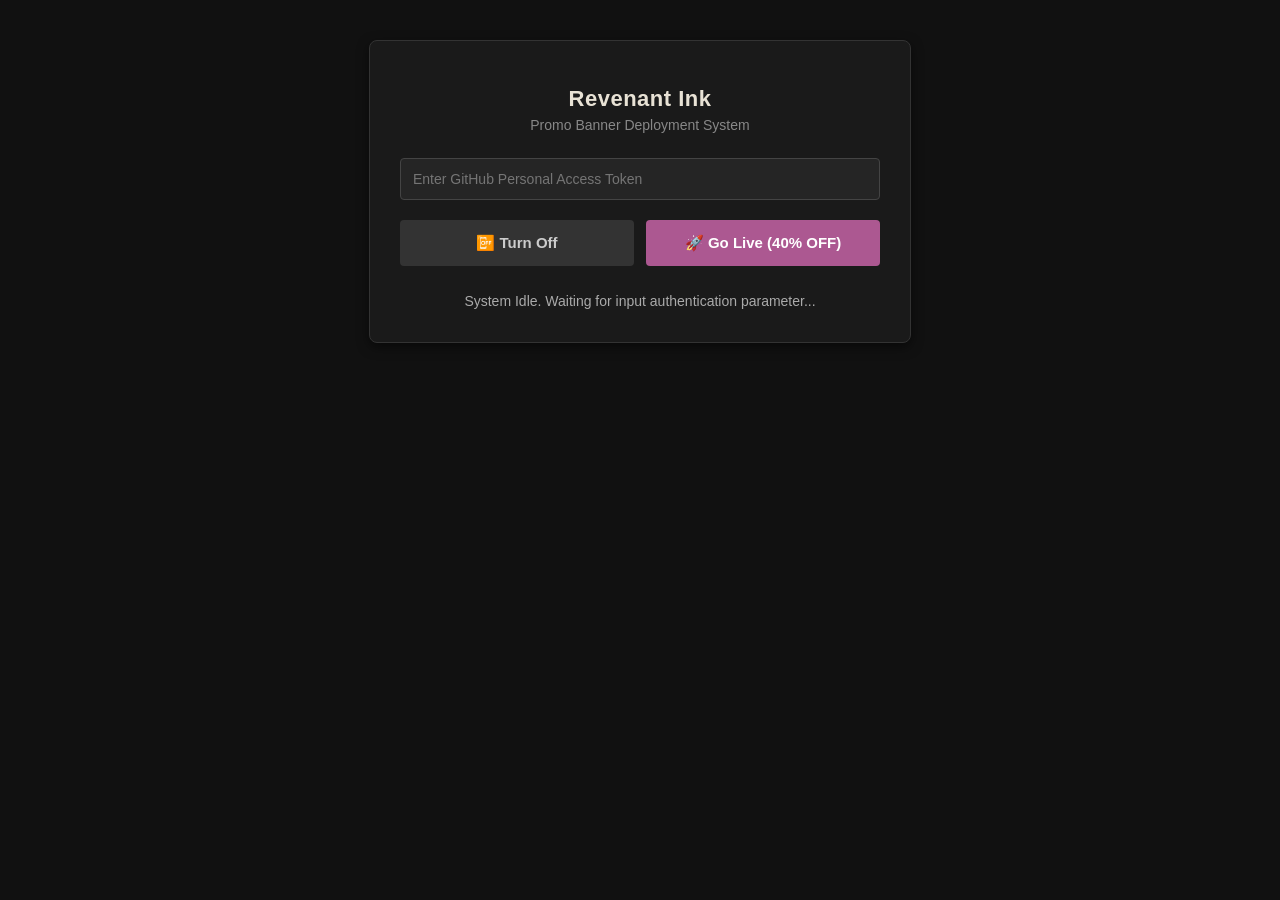
<file: admin.html>
<!DOCTYPE html>
<html lang="en">
<head>
    <meta charset="UTF-8">
    <meta name="viewport" content="width=device-width, initial-scale=1.0">
    <title>Revenant Ink | Dashboard Control Panel</title>
    <style>
        body { 
            background: #111111; 
            color: #e8e2d5; 
            font-family: -apple-system, BlinkMacSystemFont, "Segoe UI", Roboto, sans-serif; 
            padding: 40px 20px; 
            text-align: center; 
            margin: 0;
        }
        .admin-box {
            max-width: 480px;
            margin: 0 auto;
            background: #1a1a1a;
            padding: 30px;
            border-radius: 8px;
            border: 1px solid #333;
            box-shadow: 0 4px 12px rgba(0,0,0,0.5);
        }
        h1 { font-size: 22px; margin-bottom: 5px; letter-spacing: 0.5px; }
        .subtitle { color: #888; font-size: 14px; margin-bottom: 25px; }
        
        /* Global input styling */
        input { 
            padding: 12px; 
            width: 100%; 
            background: #252525; 
            border: 1px solid #444; 
            color: white; 
            margin-bottom: 20px; 
            border-radius: 4px;
            box-sizing: border-box;
            font-size: 14px;
        }
        input:focus {
            border-color: #ac5891;
            outline: none;
        }
        
        .btn-group {
            display: flex;
            gap: 12px;
        }
        button { 
            flex: 1;
            border: none; 
            padding: 14px; 
            font-size: 15px; 
            font-weight: bold; 
            cursor: pointer; 
            border-radius: 4px; 
            transition: background 0.2s ease;
        }
        .btn-primary { background: #ac5891; color: white; }
        .btn-primary:hover { background: #c26fa7; }
        .btn-secondary { background: #333; color: #ccc; }
        .btn-secondary:hover { background: #444; color: white; }
        #status-text { 
            margin-top: 25px; 
            font-size: 14px; 
            line-height: 1.5;
            color: #aaa; 
            word-break: break-all;
        }
        .debug-err {
            display: block;
            margin-top: 10px;
            padding: 10px;
            background: #2d1a1a;
            border: 1px solid #5c2727;
            border-radius: 4px;
            color: #ff9999;
            font-family: monospace;
            font-size: 12px;
            text-align: left;
        }
    </style>
</head>
<body>

    <div class="admin-box">
        <h1>Revenant Ink</h1>
        <div class="subtitle">Promo Banner Deployment System</div>

        <div>
            <input type="text" id="github-token" placeholder="Enter GitHub Personal Access Token">
        </div>

        <div class="btn-group">
            <button class="btn-secondary" onclick="togglePromotion(false)">📴 Turn Off</button>
            <button class="btn-primary" onclick="togglePromotion(true)">🚀 Go Live (40% OFF)</button>
        </div>

        <div id="status-text">System Idle. Waiting for input authentication parameter...</div>
    </div>

    <script>
        // Target Repository Information
        const OWNER = "PricklyPear-who-codes"; 
        const REPO = "testing-no-server-push";
        const FILE_PATH = "index.html"; 

        async function togglePromotion(turnOn) {
            // Force reset status interface cleanly first
            const status = document.getElementById('status-text');
            status.innerHTML = "Initializing connection sequence...";

            try {
                const tokenInput = document.getElementById('github-token');
                if (!tokenInput) {
                    throw new Error("UI element 'github-token' input field missing from page markup.");
                }

                // Strip spaces or tabs from token
                const token = tokenInput.value.replace(/\s+/g, '');

                if (!token) {
                    status.innerHTML = "<span style='color: #ff6b6b;'>❌ Access Token Missing. Paste token first.</span>";
                    return;
                }

                status.innerHTML = "<span style='color: #e5d7c3;'>Contacting GitHub Gateway Services...</span>";

                const url = `https://api.github.com/repos/${OWNER}/${REPO}/contents/${FILE_PATH}`;
                
                // Fire target file lookups
                const getResponse = await fetch(url, {
                    headers: { "Authorization": `token ${token}` }
                });

                if (!getResponse.ok) {
                    throw new Error(`GitHub Directory Check Failed (HTTP ${getResponse.status}). Verify your repository configuration string parameters.`);
                }
                
                const fileData = await getResponse.json();
                const currentSHA = fileData.sha;
                
                // Safe string parser transition conversion step
                let fileContent = atob(fileData.content);

                // Modify state metrics within object strings using target regular expressions
                if (turnOn) {
                    fileContent = fileContent.replace(/isLive:\s*(true|false)/, "isLive: true");
                } else {
                    fileContent = fileContent.replace(/isLive:\s*(true|false)/, "isLive: false");
                }

                const updatedContentBase64 = btoa(unescape(encodeURIComponent(fileContent)));

                status.innerHTML = "<span style='color: #e5d7c3;'>Processing authentication and applying file update modifications...</span>";
                
                const putResponse = await fetch(url, {
                    method: "PUT",
                    headers: {
                        "Authorization": `token ${token}`,
                        "Content-Type": "application/json"
                    },
                    body: JSON.stringify({
                        message: turnOn ? "Production Dashboard: Set Promo True" : "Production Dashboard: Set Promo False",
                        content: updatedContentBase64,
                        sha: currentSHA
                    })
                });

                if (putResponse.ok) {
                    status.innerHTML = `<span style='color: #4cd137;'>🟢 <strong>Success!</strong> GitHub repository modified successfully. Wait 60 seconds for production pipeline reload to complete.</span>`;
                } else {
                    const errPayload = await putResponse.json().catch(() => ({ message: "Unknown Write Exception" }));
                    throw new Error(`GitHub Write Aborted (HTTP ${putResponse.status}): ${errPayload.message}`);
                }

            } catch (err) {
                // Global Error Tracker Capture
                status.innerHTML = `
                    <span style='color: #ff6b6b;'>❌ Execution Interrupted</span>
                    <div class="debug-err">
                        <strong>Technical Message:</strong> ${err.message}<br><br>
                        <strong>Next step:</strong> If it says HTTP 401, check token values. If it says HTTP 404, look closely at repository spelling inside the code file.
                    </div>
                `;
            }
        }
    </script>
</body>
</html>
</file>
